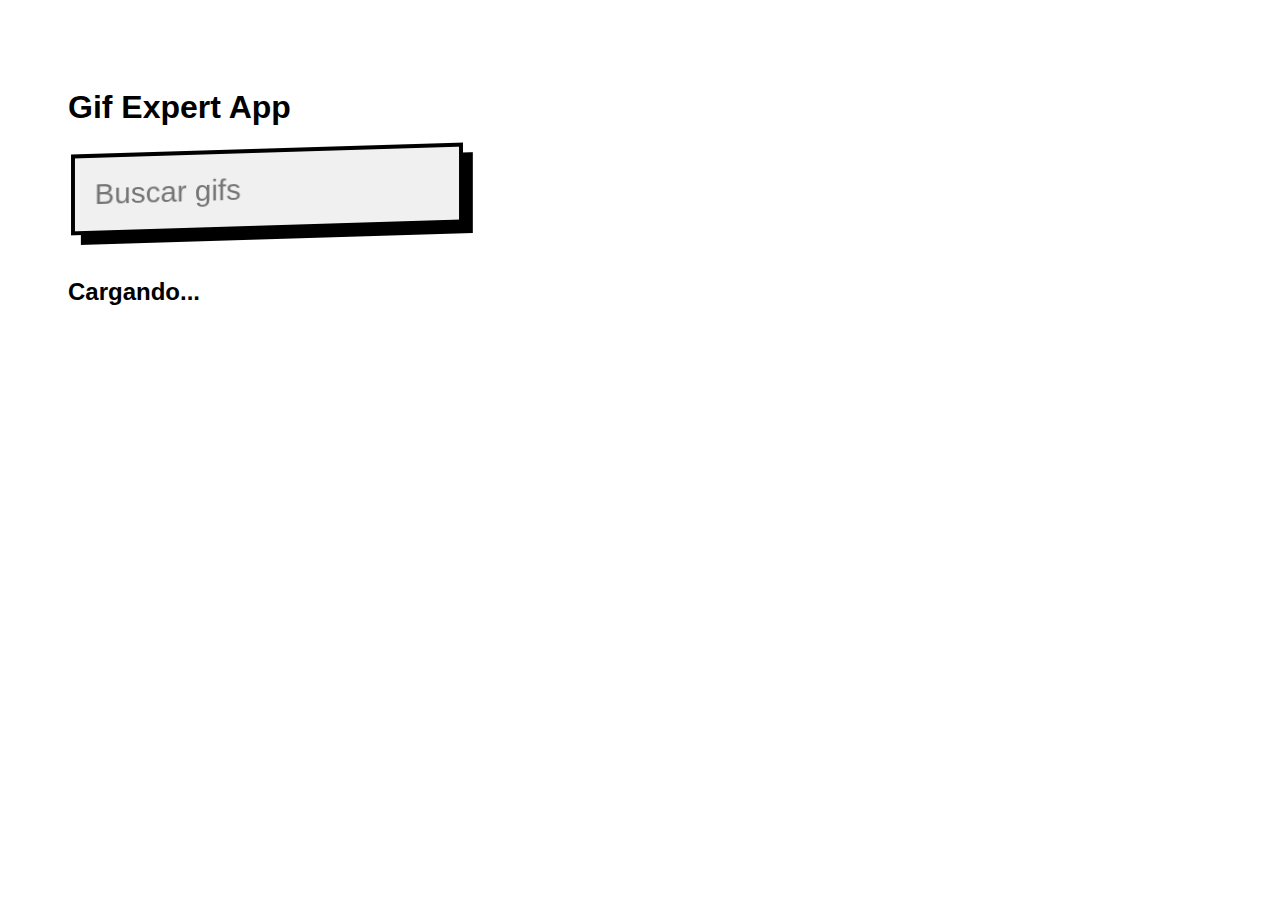
<file: docs/index.html>
<!doctype html>
<html lang="en">
  <head>
    <meta charset="UTF-8" />
    <!-- <link rel="icon" type="image/svg+xml" href="/vite.svg" /> -->
    <meta name="viewport" content="width=device-width, initial-scale=1.0" />
    <title>Gif Expert - Hegel</title>
    <script type="module" crossorigin src="./assets/index-CF4D5i5c.js"></script>
    <link rel="stylesheet" crossorigin href="./assets/index-BJedoIOf.css">
  </head>
  <body>
    <div id="root"></div>
  </body>
</html>
</file>
<file: docs/assets/index-BJedoIOf.css>
*{font-family:Helvetica,Arial,sans-serif;background-color:#fff}body{padding:60px}.card{width:300px;padding:20px;background:#fff;border:6px solid #000;box-shadow:12px 12px #000;transition:transform .3s,box-shadow .3s}.card:hover{transform:translate(-5px,-5px);box-shadow:17px 17px #000}h2{font-size:1.5rem}h3{font-size:3rem;margin-bottom:35px;color:#000}.card-grid{display:flex;flex-direction:row;flex-wrap:wrap;justify-content:center}.card{width:250px;height:300px;border-radius:30px;background:#fff;box-shadow:15px 15px 30px #212121;margin:20px}.card p{background-color:#fff;flex:1;font-size:1.5rem;margin-top:5px;padding:5px 20px 0;text-align:center}.card img{width:250px;height:170px;padding:5px;border-radius:30px;margin-left:-5px;margin-top:-5px;border-color:#000}.input-style{position:relative;background:#f0f0f0;padding:20px;display:flex;justify-content:flex-start;align-items:center;gap:15px;border:4px solid #000;max-width:600px;transition:all .4s cubic-bezier(.23,1,.32,1);transform-style:preserve-3d;transform:rotateX(10deg) rotateY(-10deg);perspective:1000px;box-shadow:10px 10px #000;width:350px;font-size:30px}.input-style:hover{transform:rotateX(5deg) rotateY(1 deg) scale(1.05);box-shadow:25px 25px 0 -5px #000,25px 25px #000}
</file>
